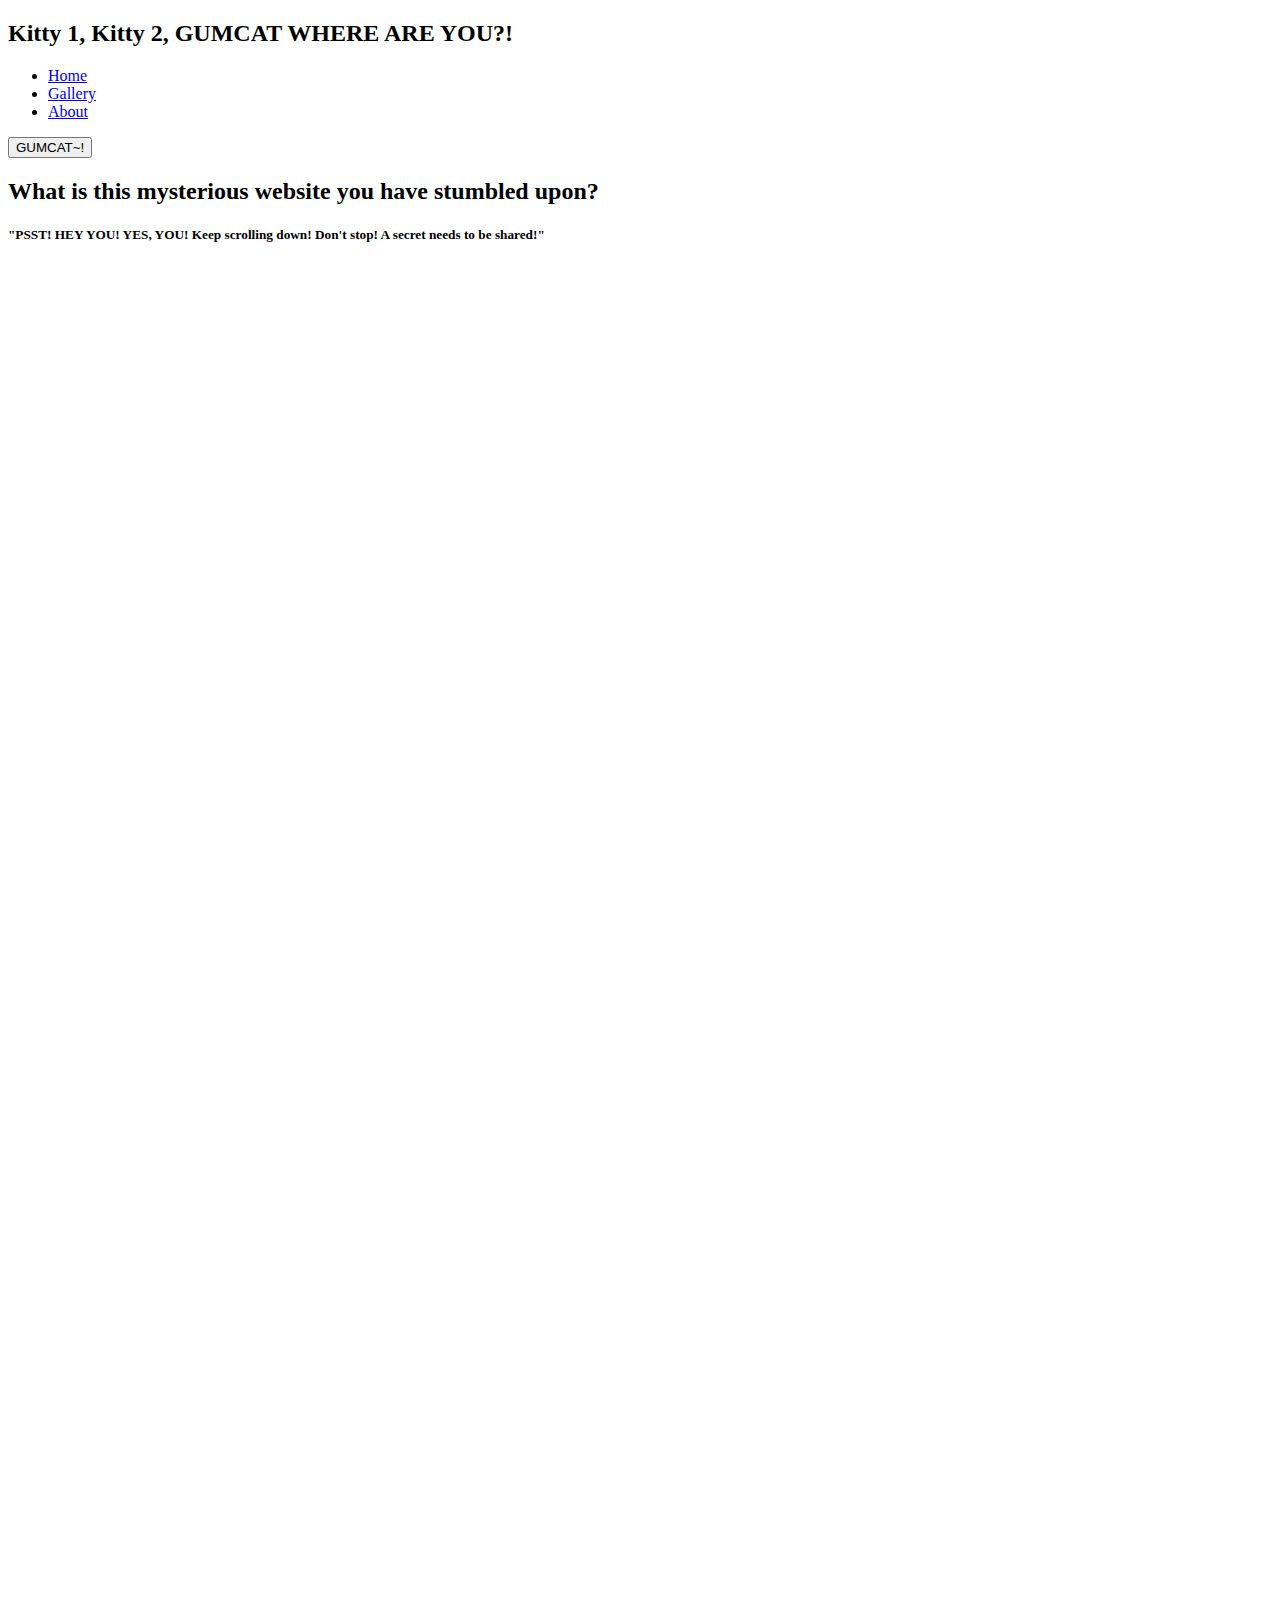
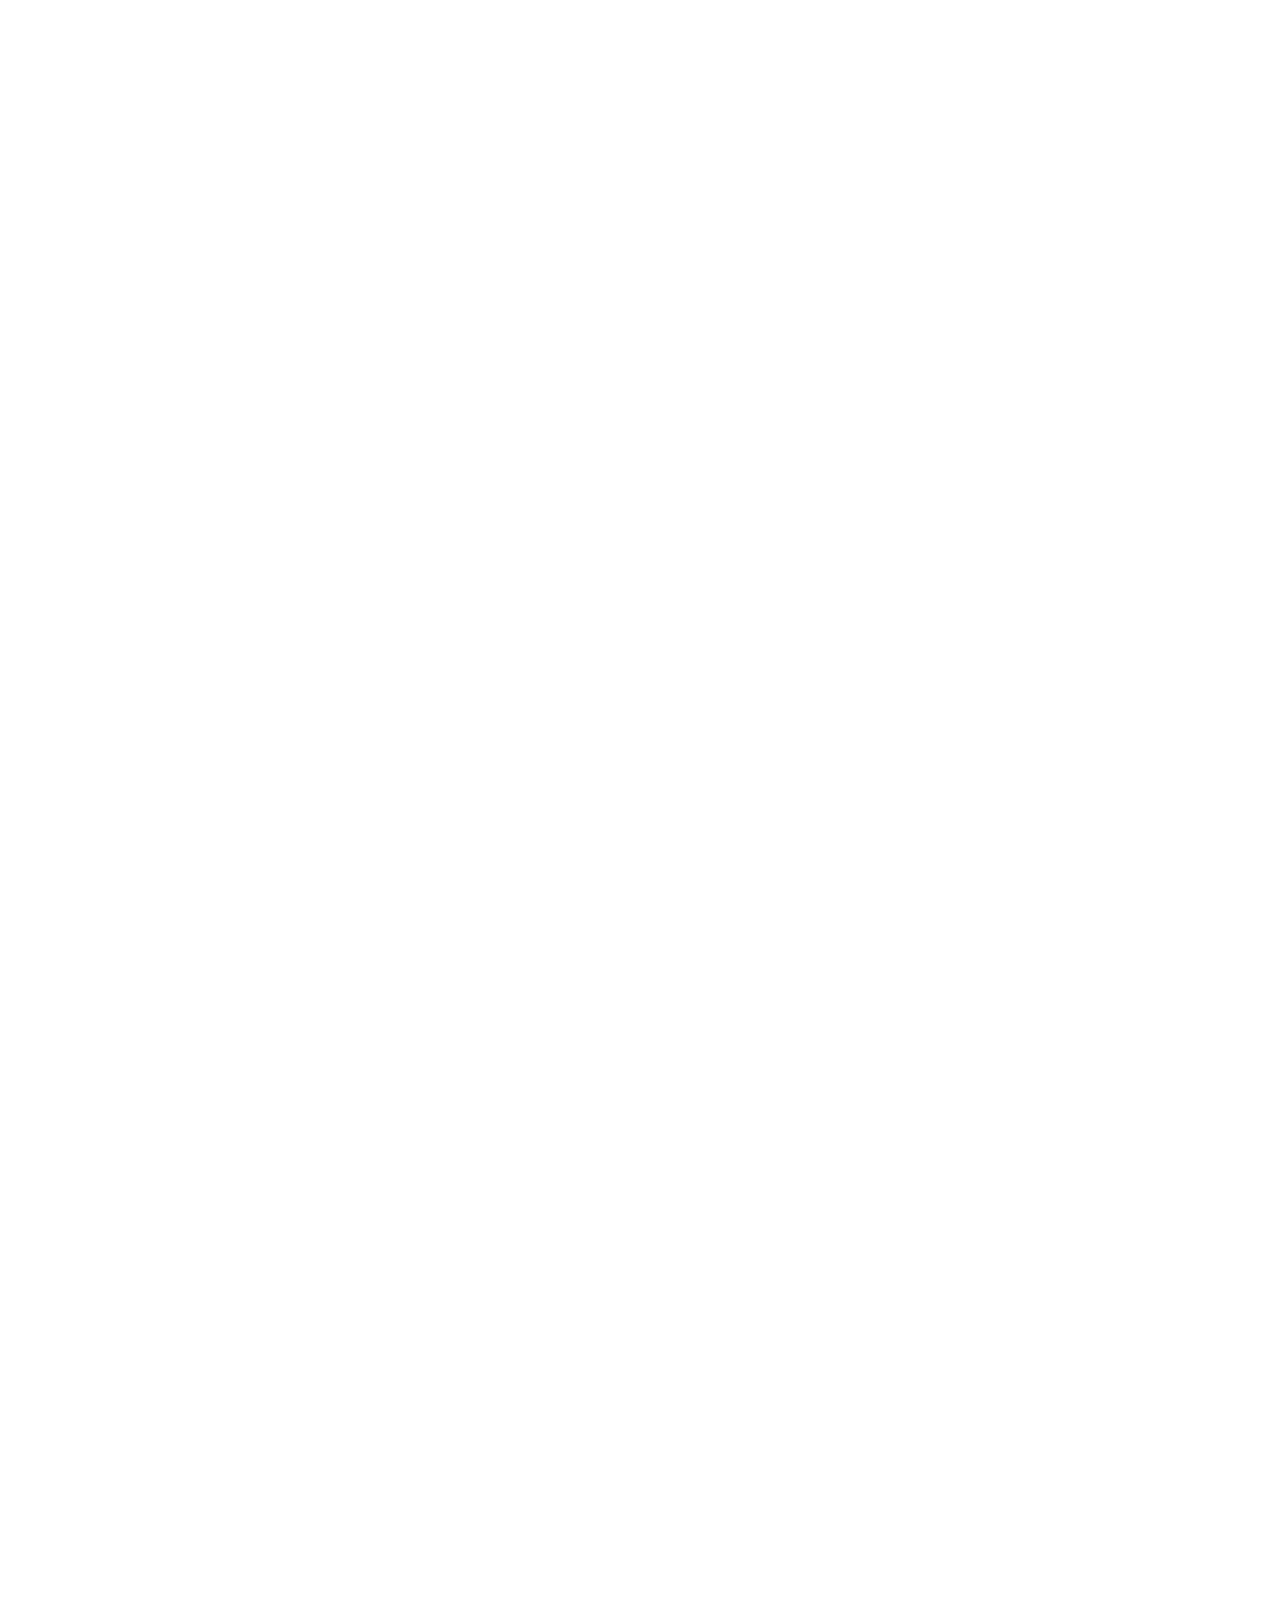
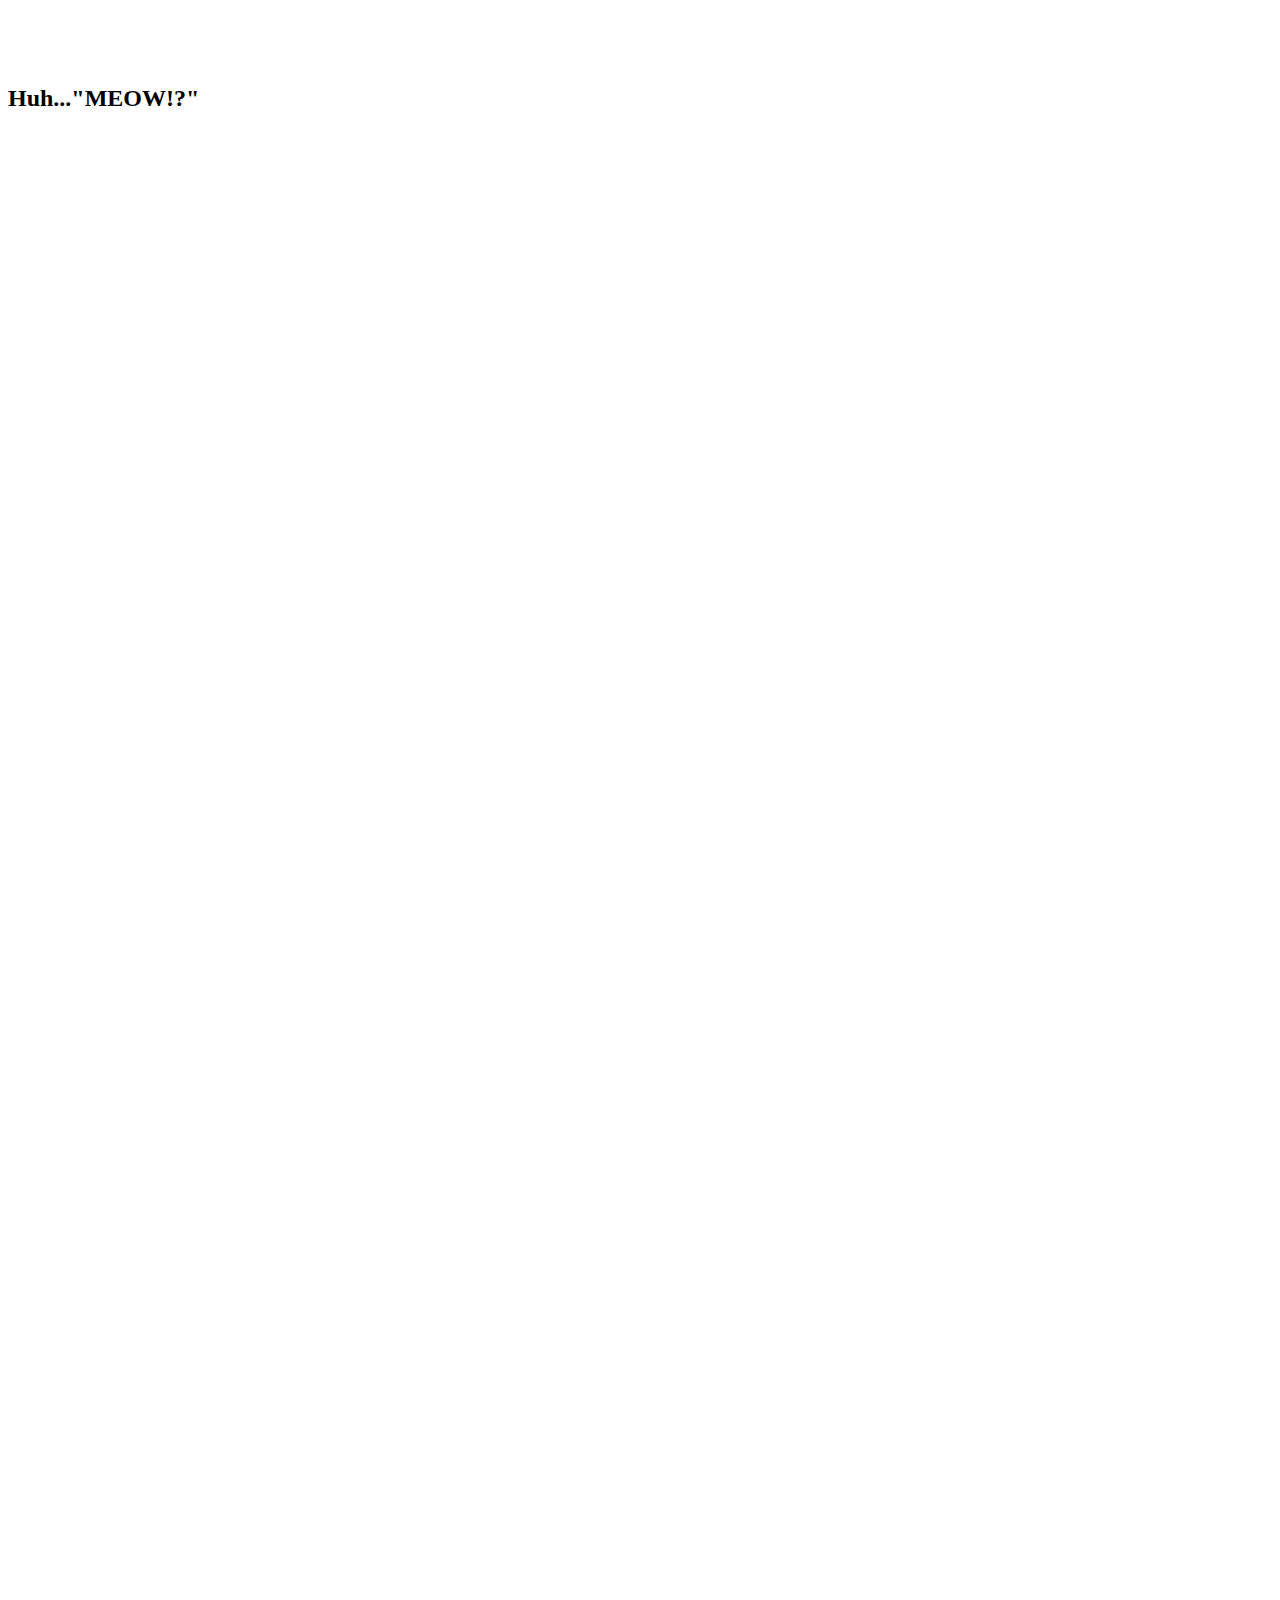
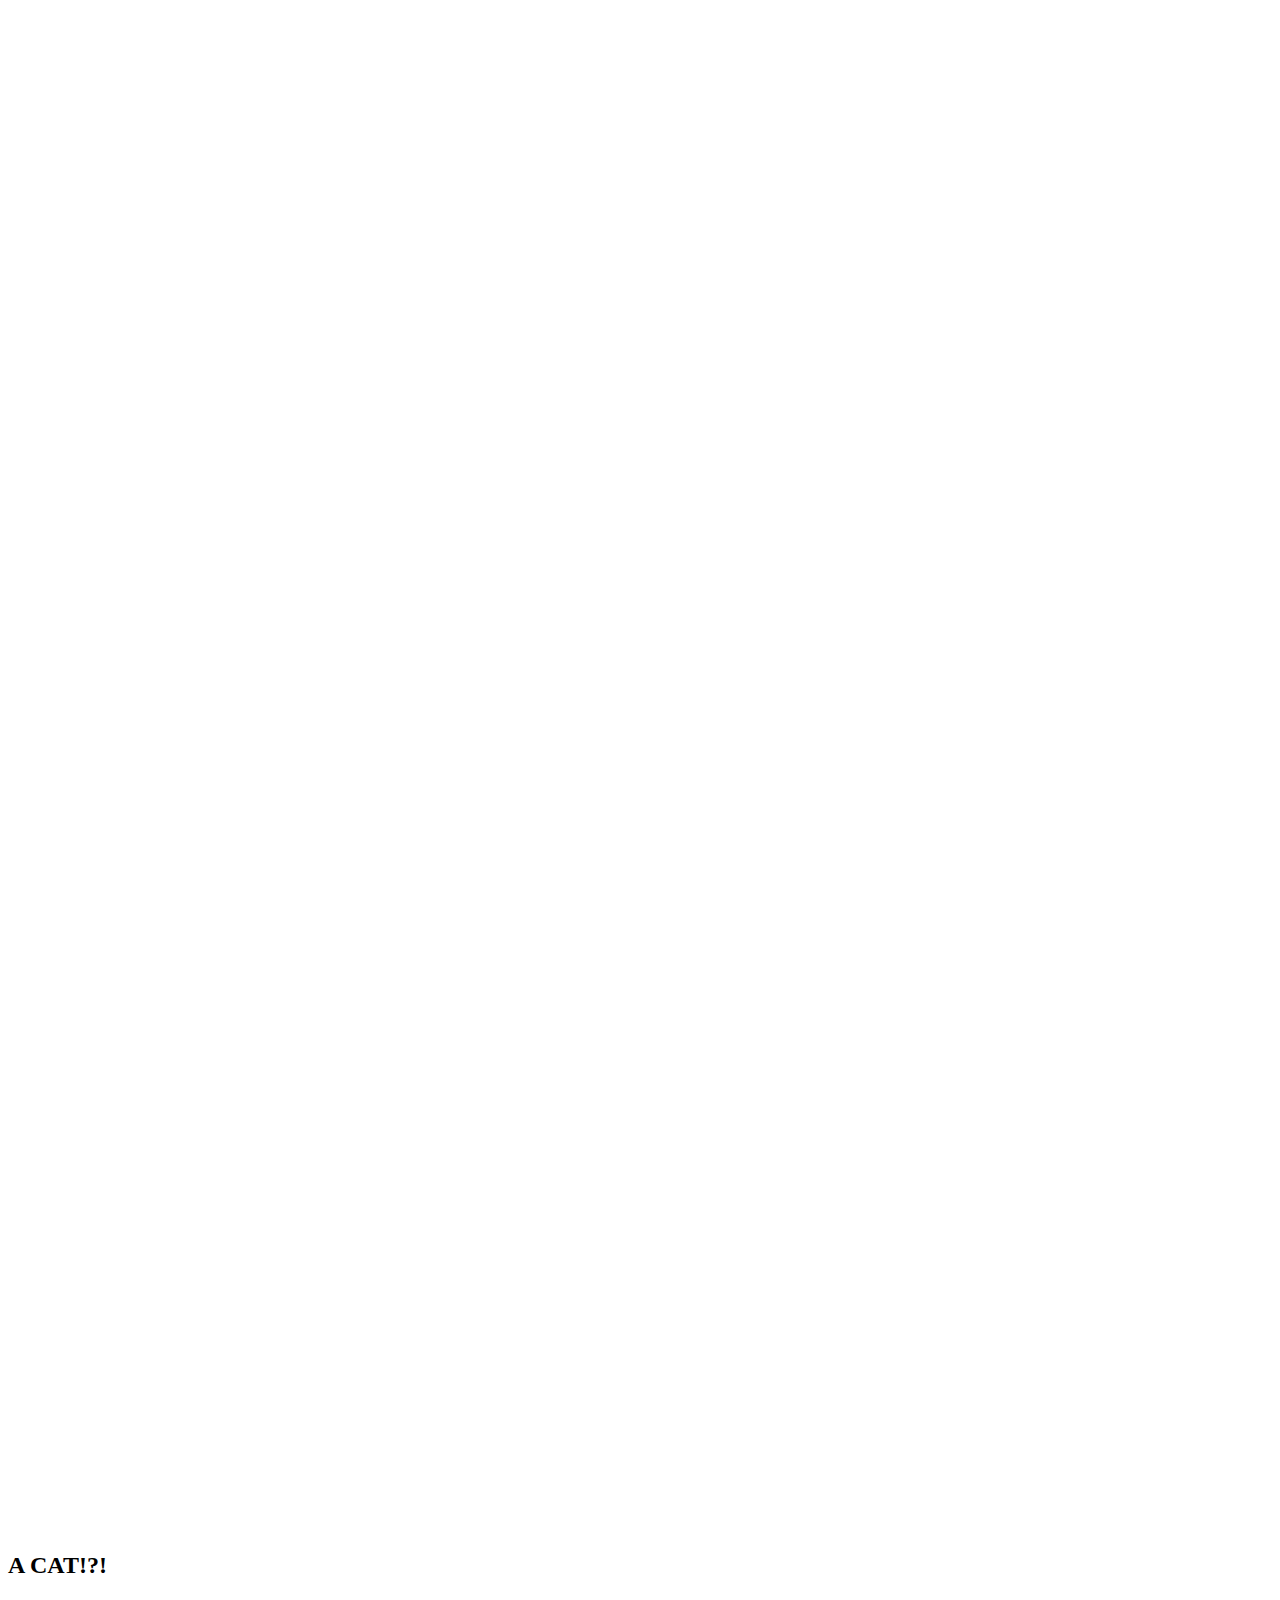
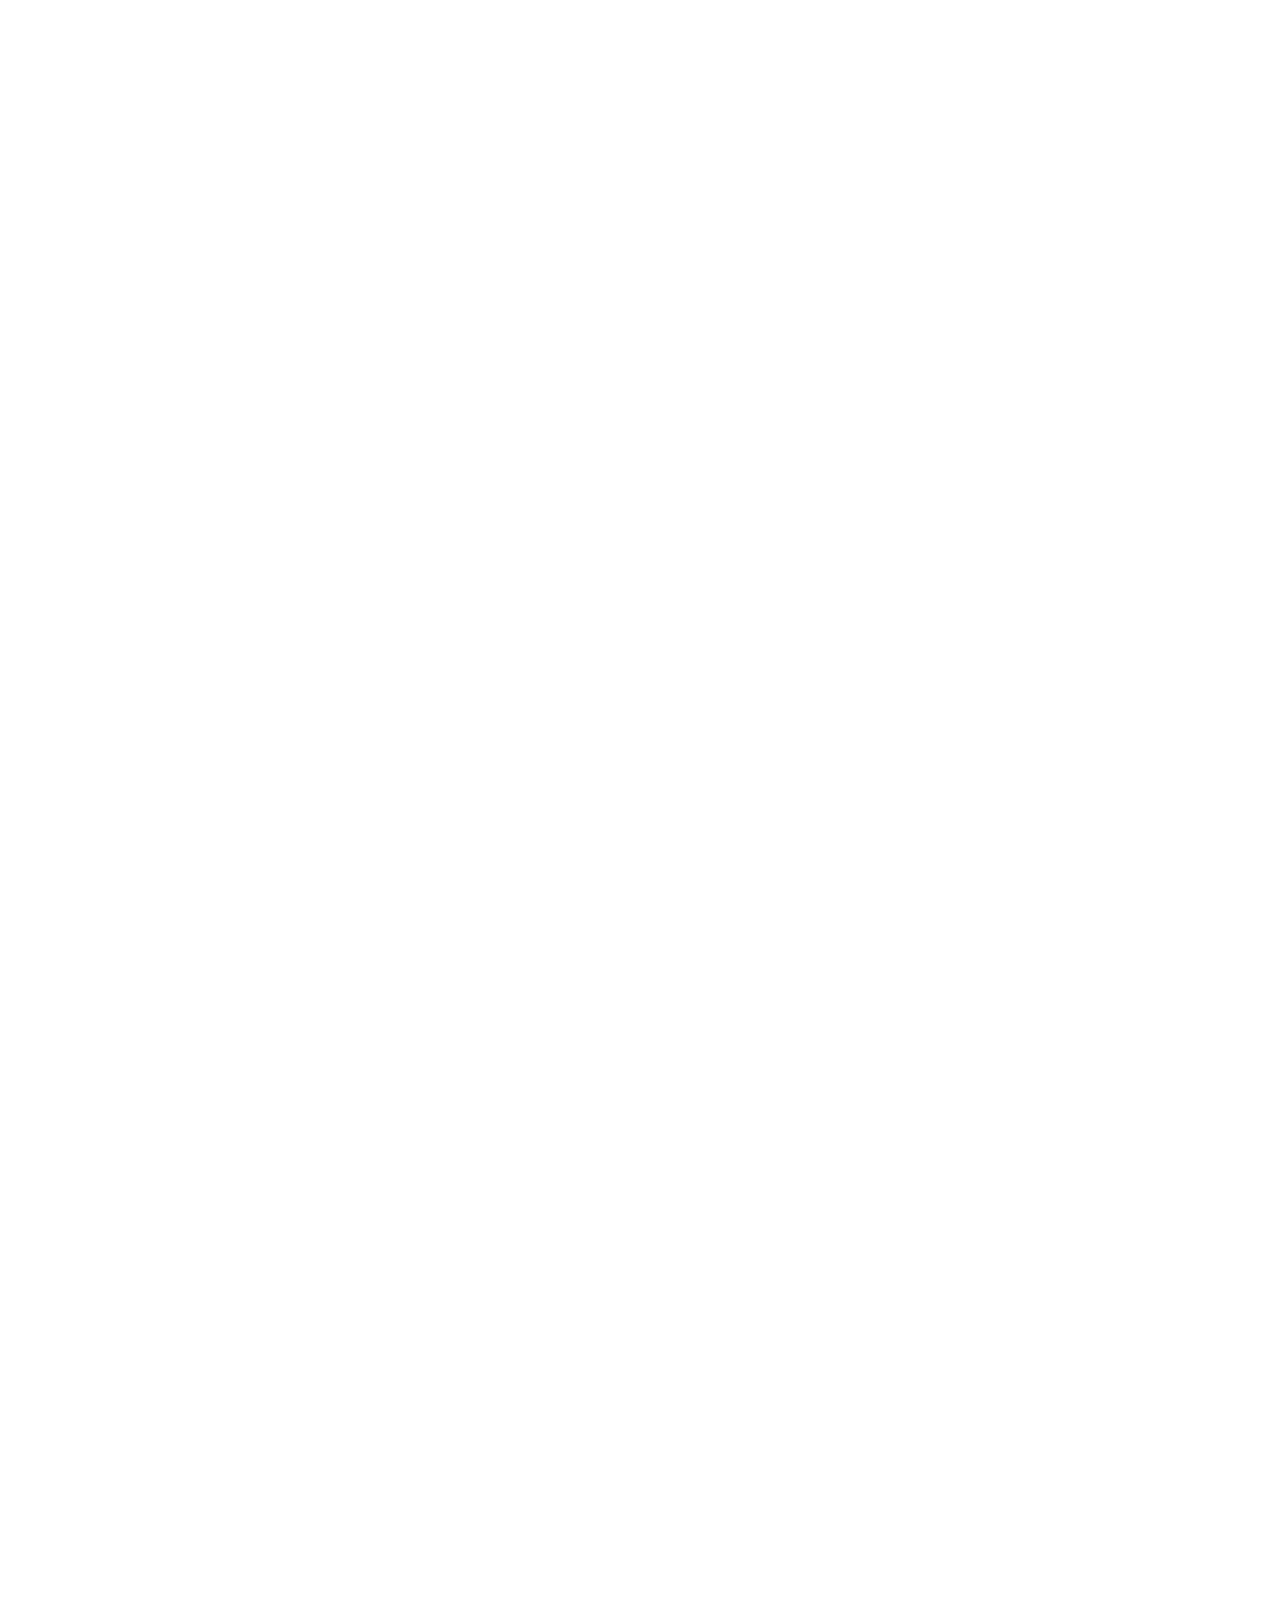
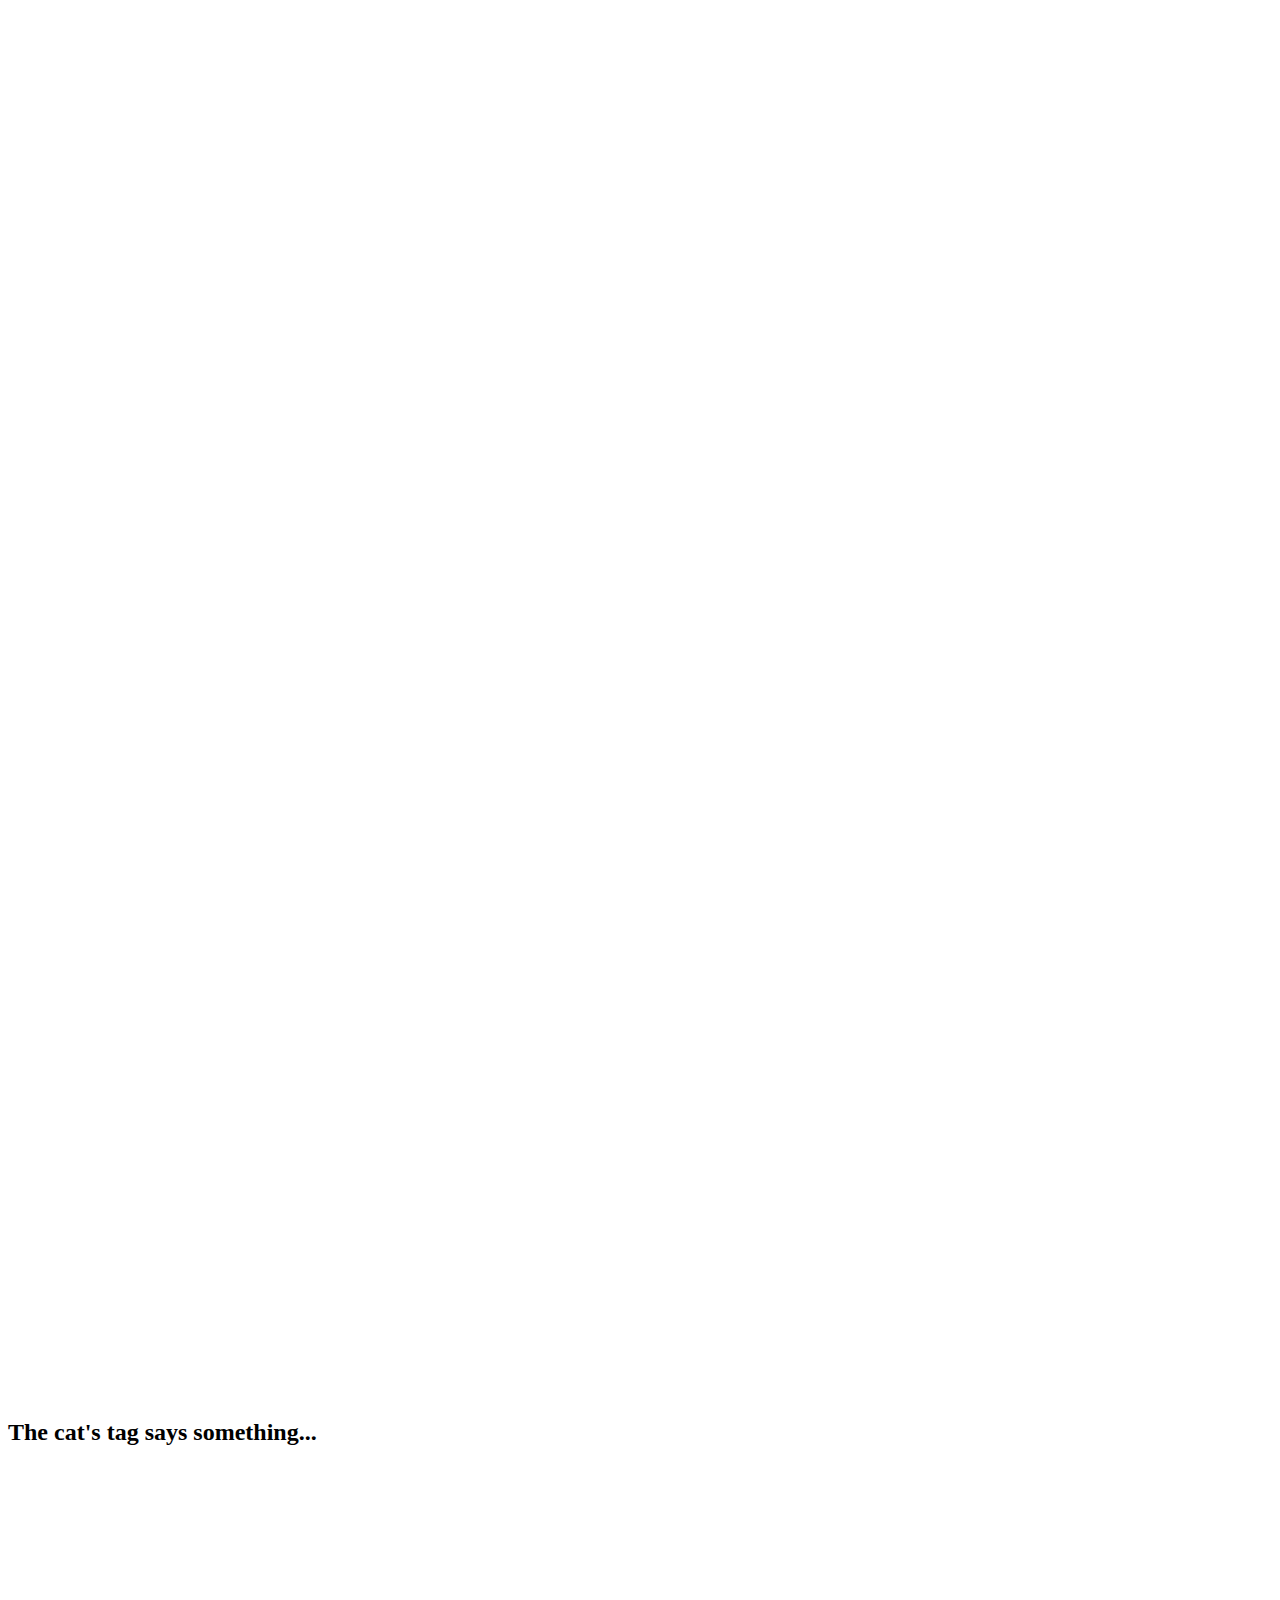
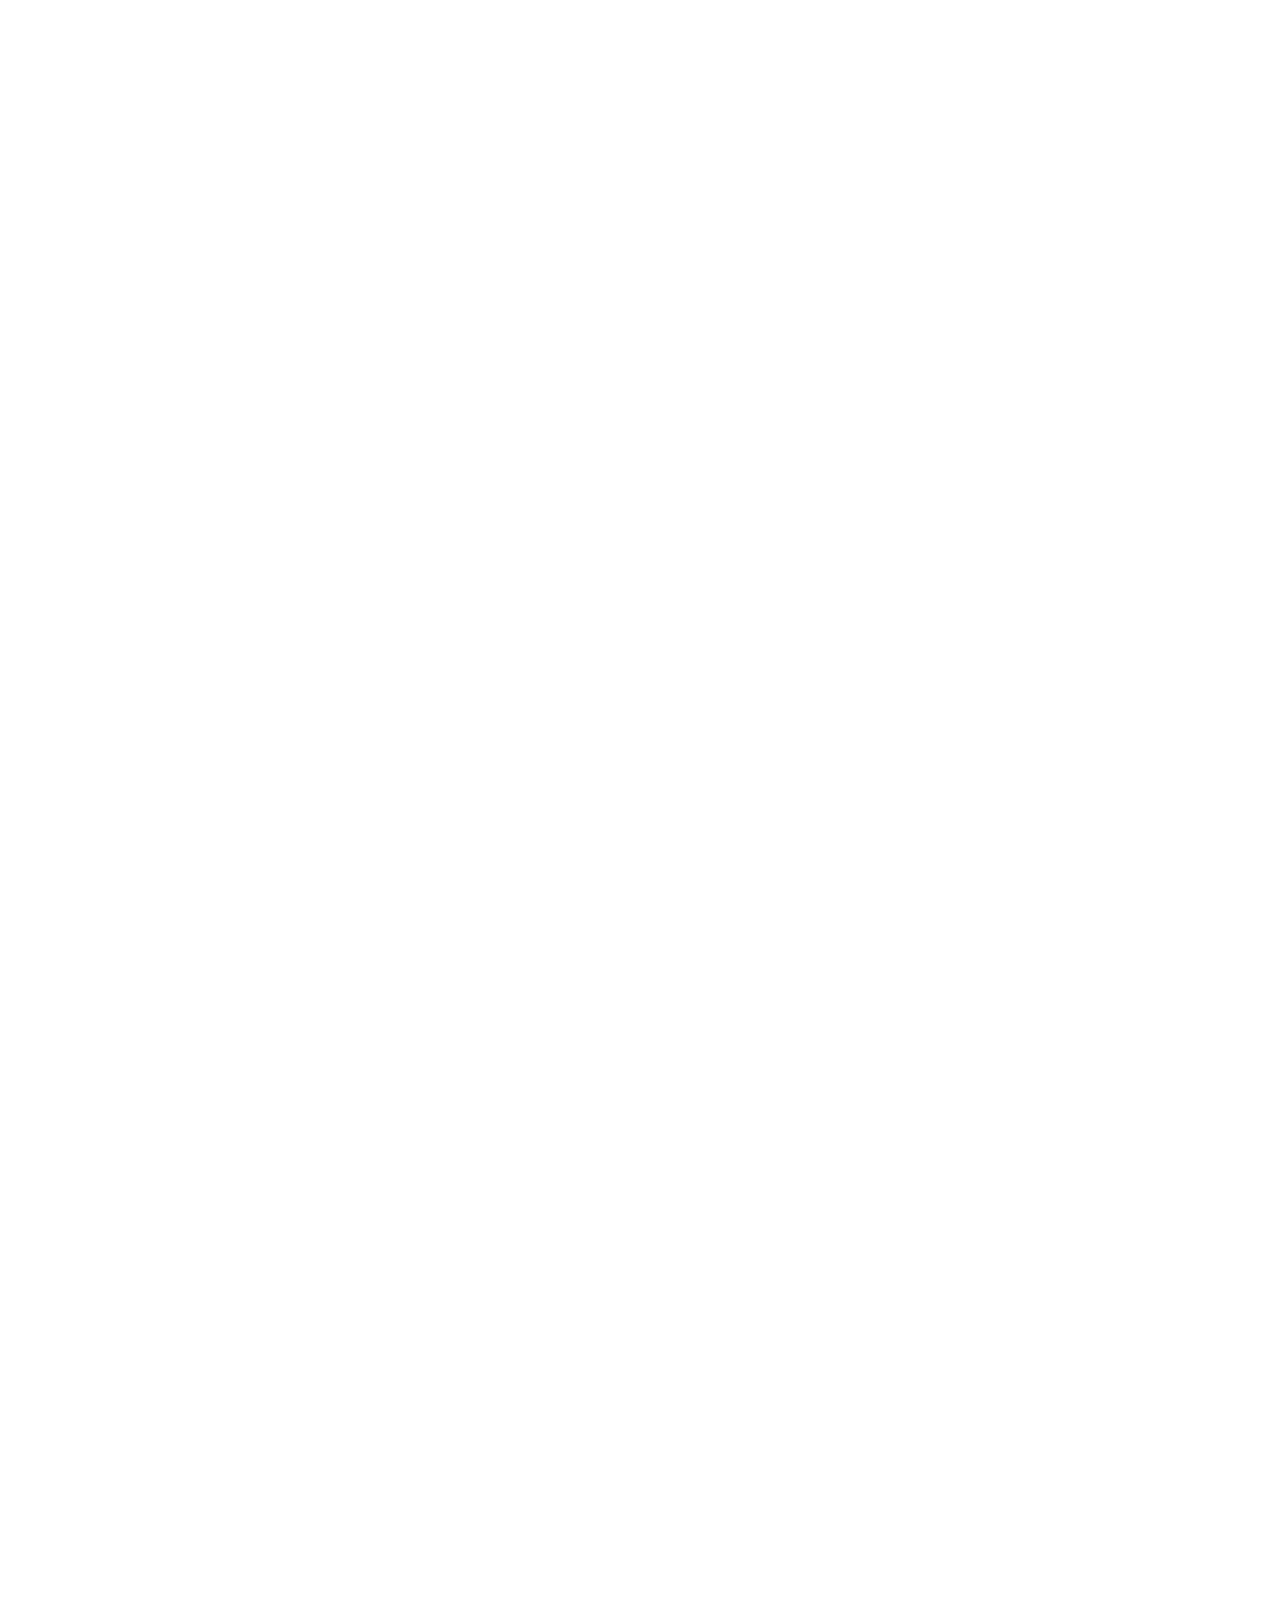
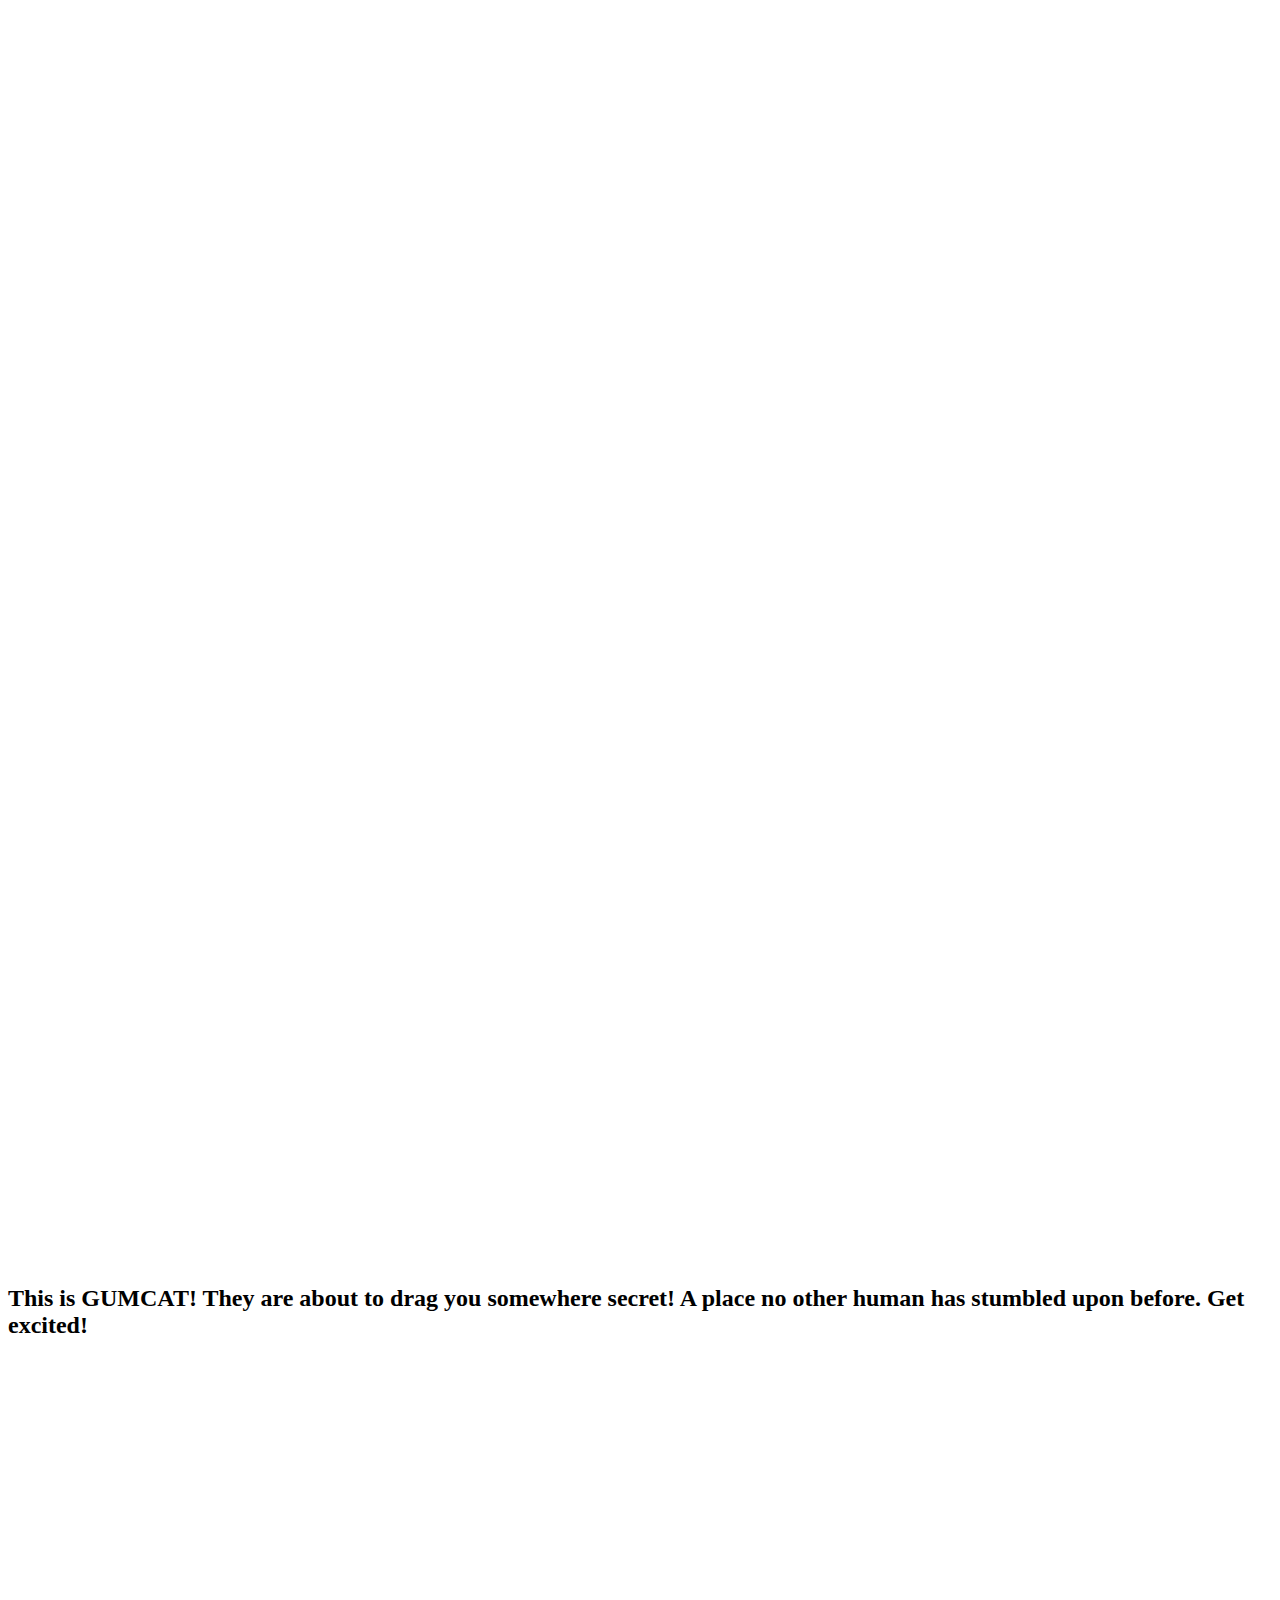
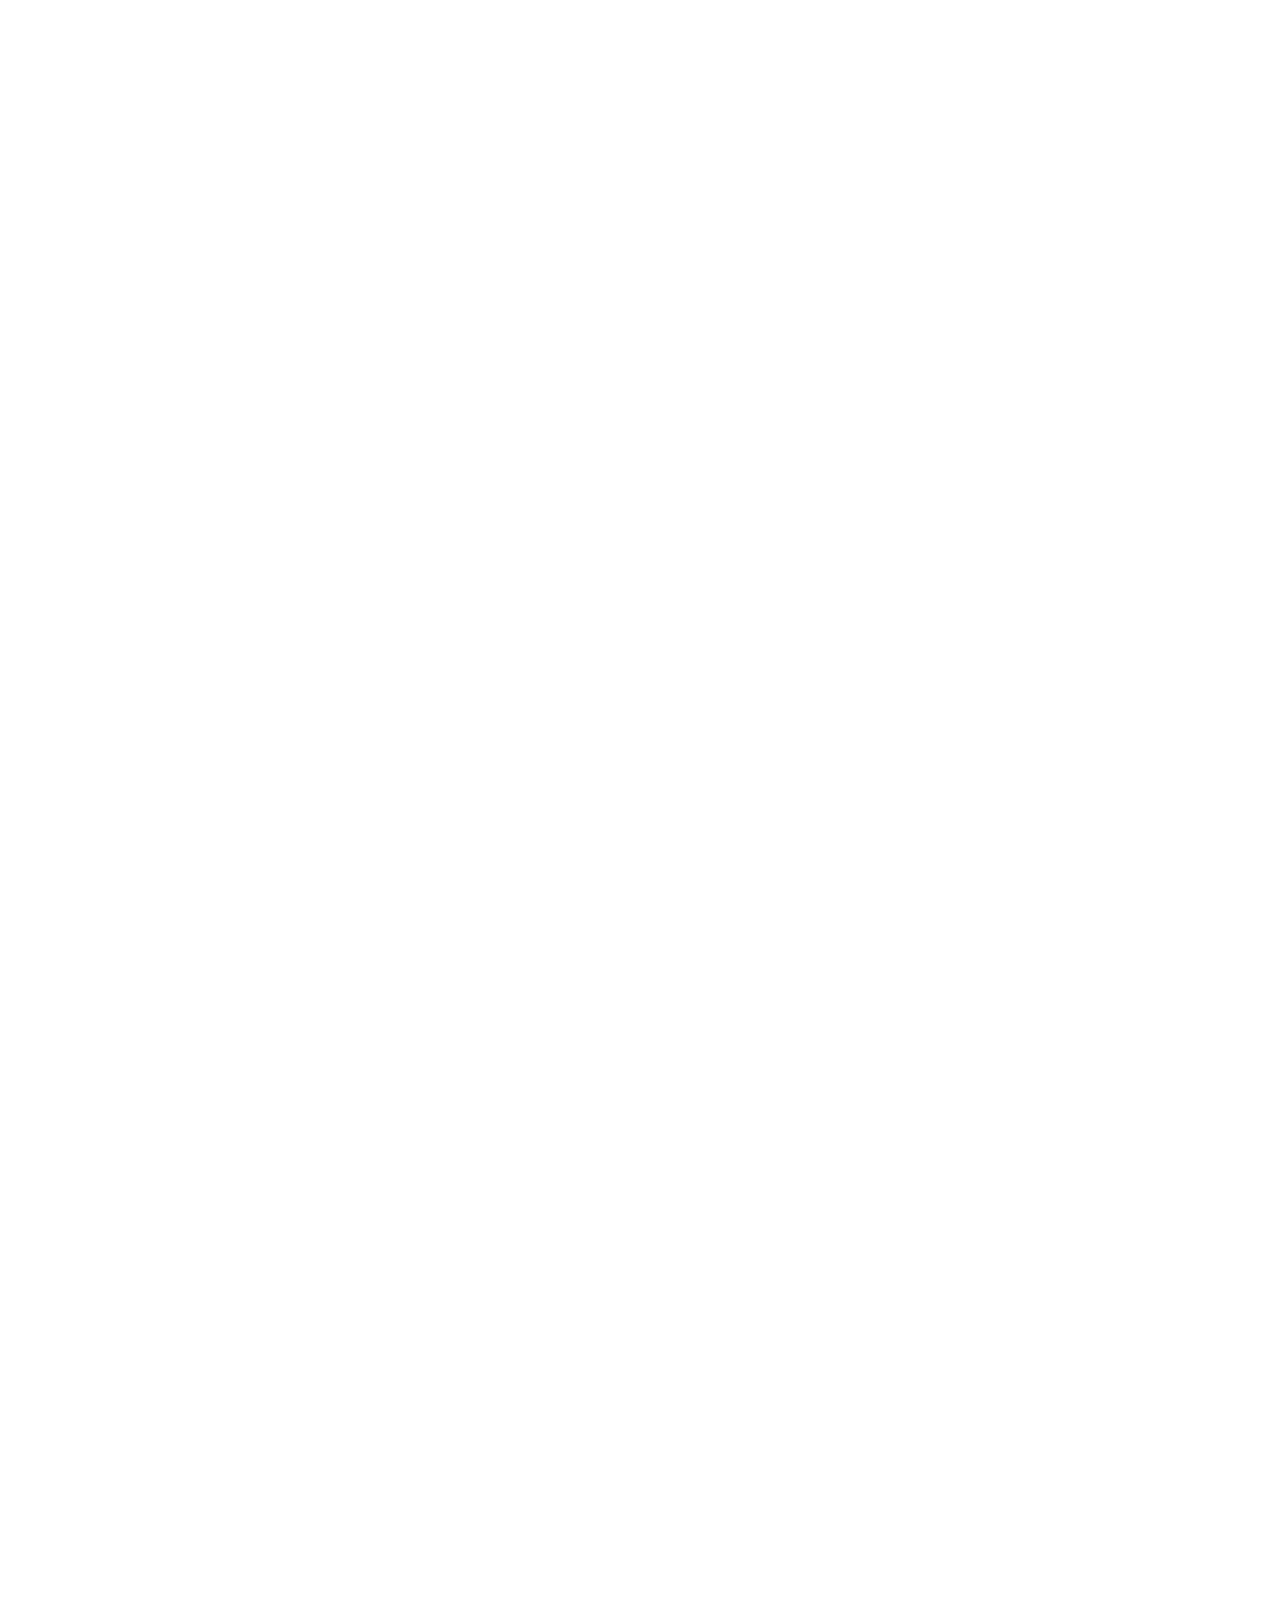
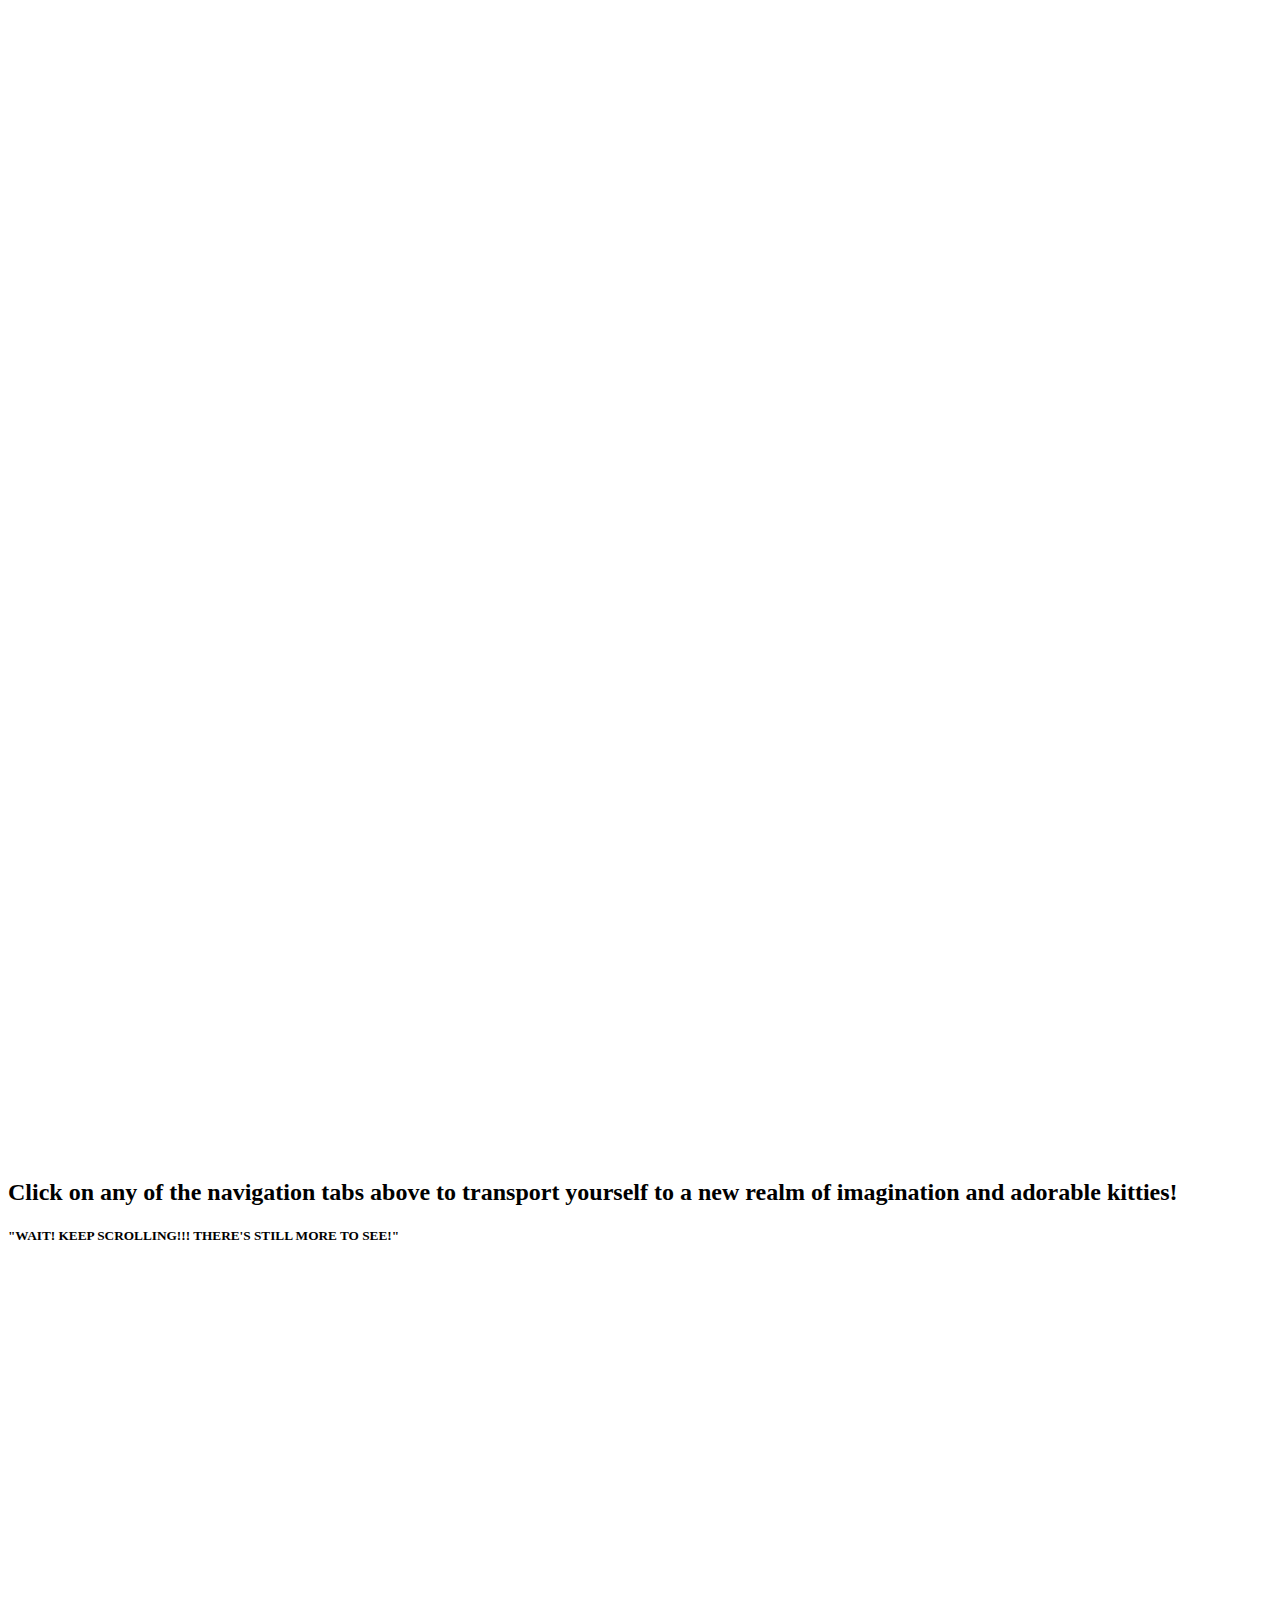
<file: index.html>
<!DOCTYPE html>
<html lang="en">
<head>
    <meta charset="UTF-8">
    <meta name="viewport" content="width=device-width, initial-scale=1.0">
    <link rel="stylesheet" href="style.css">
    <script src="script.js" defer></script>
    <link rel="icon" type="image/jpg-icon" href="https://i.pinimg.com/736x/13/d5/dd/13d5ddb160a100278fb9191723351e88.jpg">
    <title>GUMCAT SAYS "MEOW!"</title>
</head>

<body class="bg-one">
    <nav class="navbar">
        <div class="logo"><h2>Kitty 1, Kitty 2, GUMCAT WHERE ARE YOU?!</h2></div>
        <ul class="nav-links">
            <li><a href="index.html">Home</a></li>
            <li><a href="index2.html">Gallery</a></li>
            <li><a href="index3.html">About</a></li>
        </ul>
        <button id="bgToggle">GUMCAT~!</button>
    </nav>
</body>

<main>
    <h2>What is this mysterious website you have stumbled upon?</h2>
    <h5>"PSST! HEY YOU! YES, YOU! Keep scrolling down! Don't stop! A secret needs to be shared!"</h5>
    <div style="height:3000px;"></div>
    <h2>Huh..."MEOW!?"</h2>
    <div style="height:3000px;"></div>
    <h2>A CAT!?!</h2>
    <div style="height:3000px;"></div>
    <h2>The cat's tag says something...</h2>
    <div style="height:3000px;"></div>
    <h2>This is GUMCAT! They are about to drag you somewhere secret! A place no other human has stumbled upon before. Get excited!</h2>
    <div style="height:3000px;"></div>
    <h2>Click on any of the navigation tabs above to transport yourself to a new realm of imagination and adorable kitties!</h2>
    <h5>"WAIT! KEEP SCROLLING!!! THERE'S STILL MORE TO SEE!"</h5>
    <div style="height:3000px;"></div>
    <h2>"ENJOY THE KITTY WORLD OF THE GUMMIVERSE!~"-GUMCAT</h2>
</main>
</html>
</file>
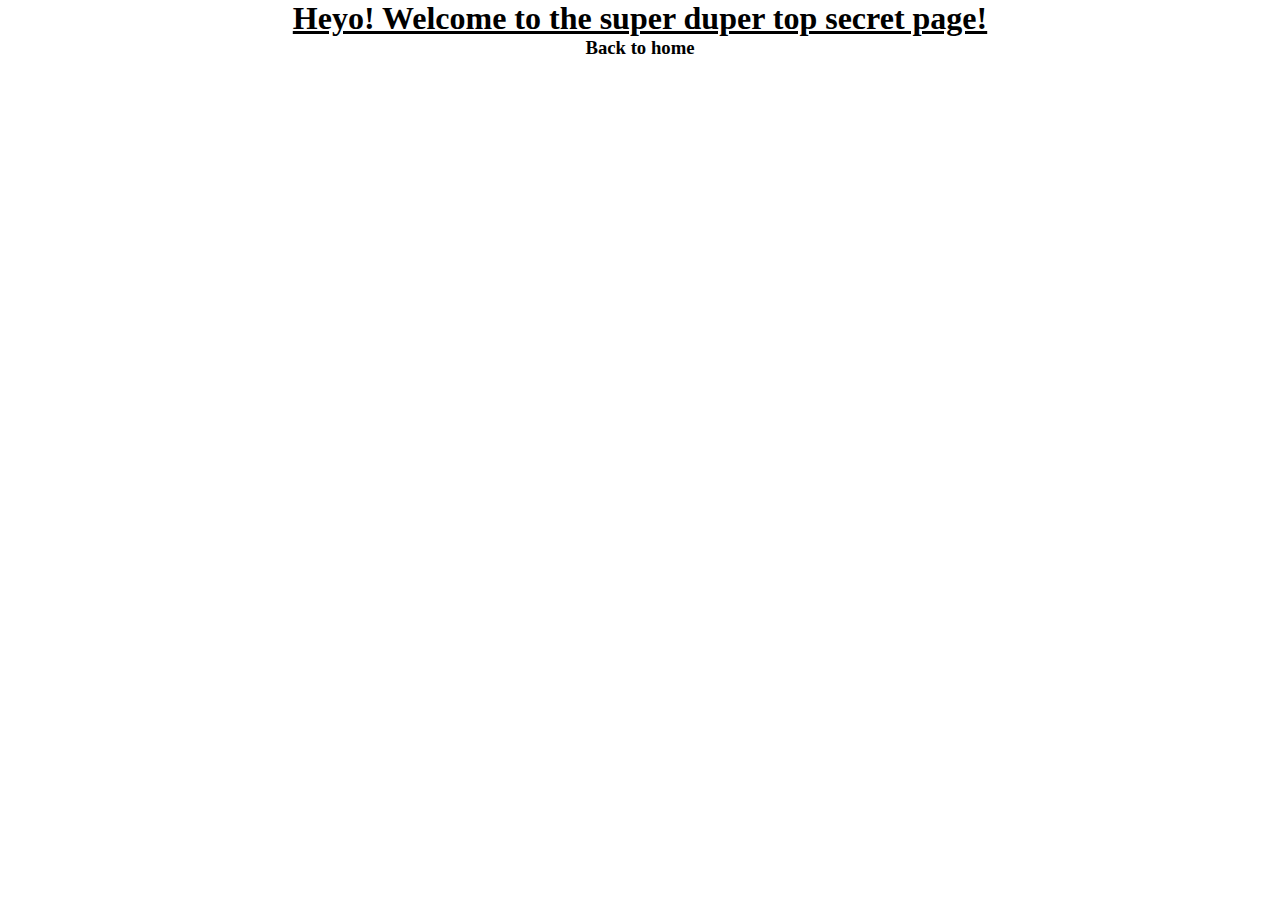
<file: index2.html>
<!DOCTYPE html>
<html lang="en">
<head>
    <meta charset="UTF-8">
    <meta name="viewport" content="width=device-width, initial-scale=1.0">
    <link rel="stylesheet" href="style2.css">
    <link rel="icon" type="image/jpg-icon" href="https://i.pinimg.com/1200x/30/3b/a6/303ba6dc7ff9966490089b379a02c5f1.jpg">
    <title>GUMCAT SAYS "SECRET PAGE!"</title>
</head>
<body>
    <h1>Heyo! Welcome to the super duper top secret page!</h1>
    <h3><a href="index.html" class="hover-link" target="_blank">Back to home</a></h3>
</body>
</html>
</file>
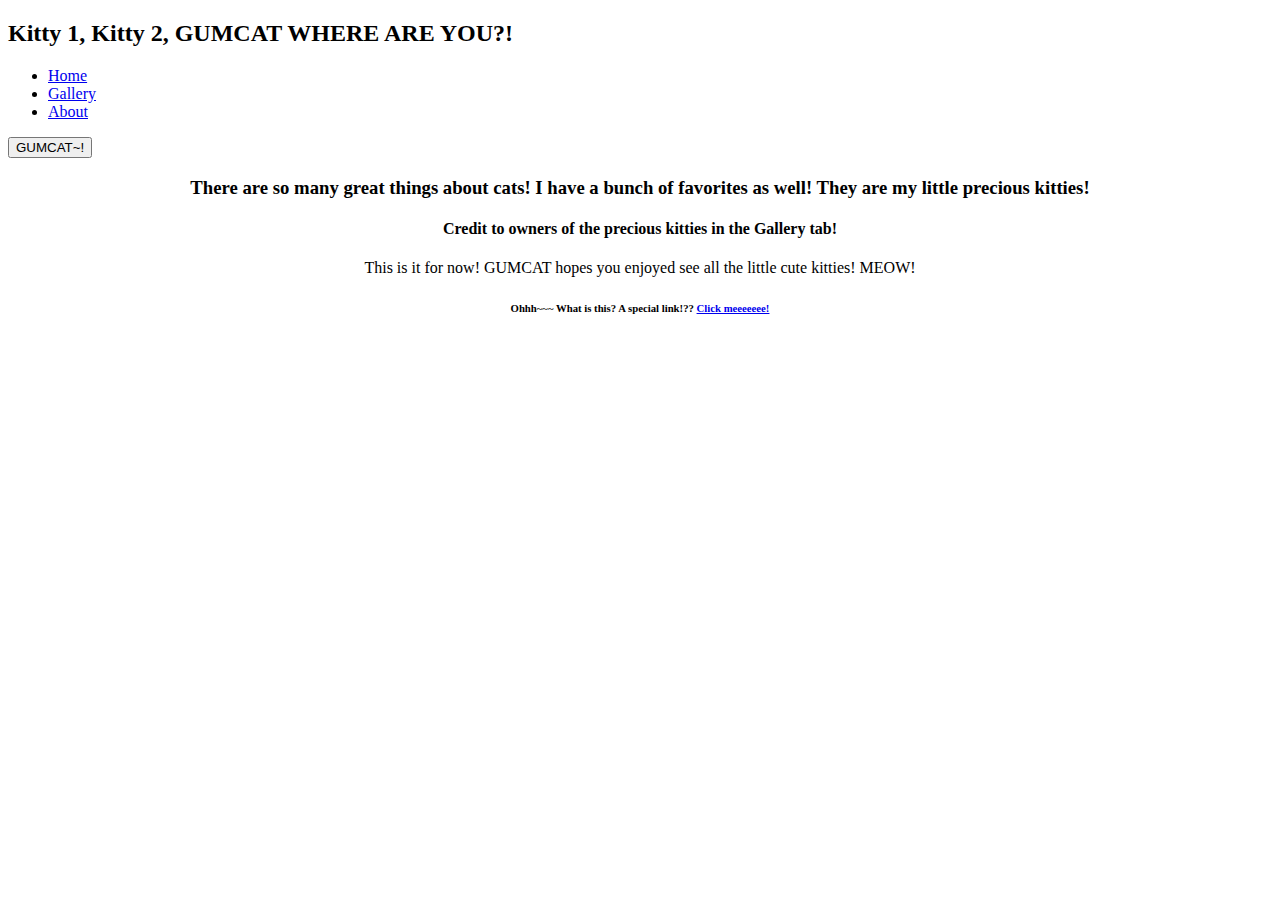
<file: index3.html>
<!DOCTYPE html>
<html lang="en">
<head>
    <meta charset="UTF-8">
    <meta name="viewport" content="width=device-width, initial-scale=1.0">
    <link rel="stylesheet" href="style.css">
    <script src="script.js" defer></script>
    <title>About</title>
</head>
<body class="bg-one">
    <nav class="navbar">
        <div class="logo"><h2>Kitty 1, Kitty 2, GUMCAT WHERE ARE YOU?!</h2></div>
        <ul class="nav-links">
            <li><a href="index.html">Home</a></li>
            <li><a href="index2.html">Gallery</a></li>
            <li><a href="index3.html">About</a></li>
        </ul>
        <button id="bgToggle">GUMCAT~!</button>
    </nav> 

<main>
    <h3>There are so  many great things about cats! I have a bunch of favorites as well! They are my little precious kitties!</h3>
    <h4>Credit to owners of the precious kitties in the Gallery tab!</h4>

    <footer>
        <p>This is it for now! GUMCAT hopes you enjoyed see all the little cute kitties! MEOW!</p>
    </footer>

    <h6>Ohhh~~~ What is this? A special link!?? <a href="index2.html" class="hover-link"target="_blank">Click meeeeeee!</a></h6>
</main>

</body>

</html>
</file>
<file: style.css>
body{
    background-image:url("https://i.pinimg.com/736x/d4/cc/82/d4cc82bdd3d84c23f6f92d4b5ce98abc.jpg");
    background-repeat:no-repeat;
    background-size: cover;
    background-position: center;
}
h1{
    text-align:center;
    color:black;
    font-family:Bradley Hand, cursive;
    text-decoration:underline;
}
h3{
    text-align:center;
    font-family:Bradley Hand, cursive;
    color: black;
}
h4{
    text-align:center;
    font-family:Bradley Hand, cursive;
    color: black;
}
h6{
    text-align:center;
    font-family: Bradley Hand, cursive;
    color: black;
}
hr{
    border:none;
    height:3px;
    background-color:black;
}
p{
    text-align:center;
    font-family:Bradley Hand, cursive;
    color:black;
}
.column img{
    width: 100%;
    height: "250";
    object-fit: cover;
    display: block;
    margin: 0 auto;
}
.column{
    flex:1;
    padding:10px;
    text-align:center;
}
.row{
    display:flex;
}
.caption{
    text-align:center;
    font-family:Bradley Hand, cursive;
    color:black;
    margin-top:10px;
}
</file>
<file: style2.css>
body{
    background-image:url("https://i.pinimg.com/736x/d4/cc/82/d4cc82bdd3d84c23f6f92d4b5ce98abc.jpg");
    background-repeat:no-repeat;
    background-size:cover;
    background-position:center;
}
h1{
    text-align:center;
    color:black;
    font-family: Bradley hand, cursive;
    text-decoration:underline;
}
h3{
    text-align:center;
    font-family: Bradley Hand, cursive;
    color:black;
}
.hover-link{
    text-decoration: none;
    color: black;
}
.hover-link:hover{
    text-decoration: underline;
}
*{
    margin:0;
    padding:0;
    box-sizing:border-box;
}
body{
    min-height:100vh;
    background-size:cover;
    background-position:center;
    transition:background-image 1s ease-in-out;
    font-family:Bradley Hand, cursive;
}
.bg-one{
    background-image:url("https://i.pinimg.com/736x/d4/cc/82/d4cc82bdd3d84c23f6f92d4b5ce98abc.jpg");
}
.bg-two{
    background-image:url("https://i.pinimg.com/736x/0a/00/c2/0a00c2837903d7e025bf0926071e1260.jpg");
}
.navbar{
    display:flex;
    justify-content: space-between;
    align-items:center;
    padding: 15px 30px;
    background: rgba(255, 255, 255, 0.3);
    background-filter: blur(5px);
    position:fixed;
    width:100%;
    top:0;
    z-index: 10;
}
.logo{
    font-size:1.4rem;
    font-weight: bold;
}
.nav-links{
    list-style: none;
    display:flex;
    gap: 20px;
}
.nav-links a{
    text-decoration:none;
    color:black;
    font-weight:500;
}
.nav-links a:hover{
    text-decoration:underline;
}
#bgToggle{
    padding: 8px 12px;
    cursor:pointer;
    border:none;
    background-color:rgba(255,255,255,0.9);
    border-radius:5px;
    transition: background 0.3s;
}
#bgToggle:hover{
    background-color:rgba(255,255,255,0.9);
}
main{
    padding:100px 40px 40px;
    color:#000;
    text-align:center;
}
</file>
